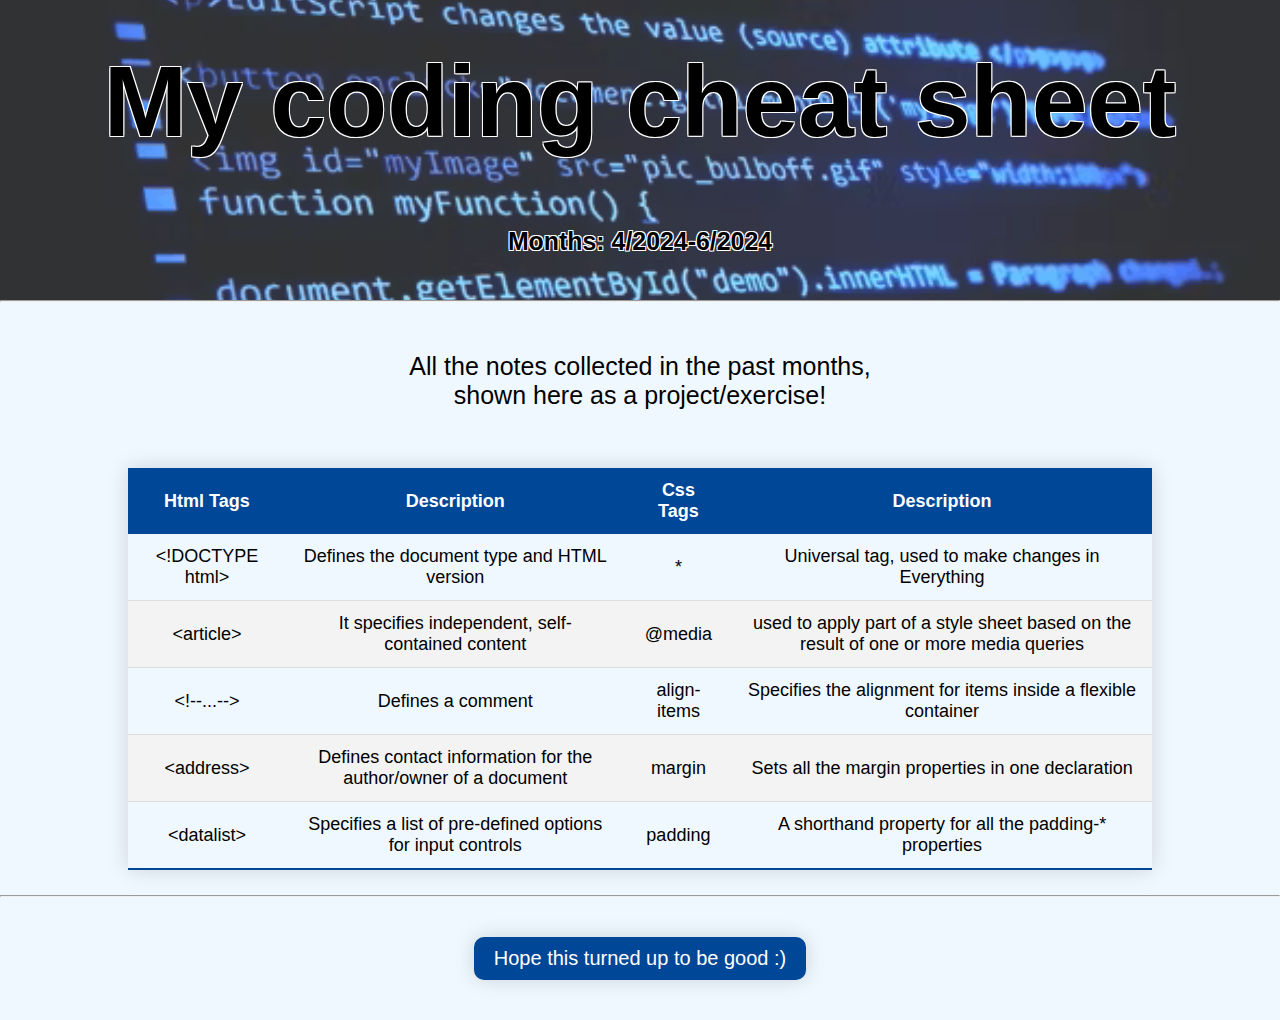
<file: cheat_sheet_structure.html>
<!DOCTYPE html>
    <html lang="en">
        <head>
                <title>My Cheat Sheet</title>
                <link rel="icon" href="./images-removebg-preview.png" type="image/x-icon">
                <link href="/cheat_sheet_styling.css" rel="stylesheet" type="text/css"></link>
        </head>
        <body>
            <header>
                <section class="heading">
                    <h1>My coding cheat sheet</h1>
                </section>
                <br>
                <section class="subheading">
                    <h5>Months: 4/2024-6/2024</h5>
                </section>
            </header>
            <hr>
            <section class="paragraph">
                <p>All the notes collected in the past months,<br> shown here as a project/exercise!</p>
            </section>
            <br>
            <section class="table">
                <table>
                    <thead>
                        <tr>
                            <th>Html Tags</th>
                            <th>Description</th>
                            <th>Css Tags</th>
                            <th>Description</th>
                        </tr>
                    </thead>
                    <tbody>
                        <tr>
                            <td>&lt;!DOCTYPE html&gt;</td>
                            <td>Defines the document type and HTML version</td>
                            <td>*</td>
                            <td>Universal tag, used to make changes in Everything</td>
                        </tr>
                        <tr>
                            <td>&lt;article&gt;</td>
                            <td>It specifies independent, self-contained content</td>
                            <td>@media</td>
                            <td>used to apply part of a style sheet based on the result of one or more media queries</td>
                        </tr>
                        <tr>
                            <td>&lt;!--...--&gt;</td>
                            <td>Defines a comment</td>
                            <td>align-items</td>
                            <td>Specifies the alignment for items inside a flexible container</td>
                        </tr>
                        <tr>
                            <td>&lt;address&gt;</td>
                            <td>Defines contact information for the author/owner of a document</td>
                            <td>margin</td>
                            <td>Sets all the margin properties in one declaration</td>
                        </tr>
                        <tr>
                            <td>&lt;datalist&gt;</td>
                            <td>Specifies a list of pre-defined options for input controls</td>
                            <td>padding</td>
                            <td>A shorthand property for all the padding-* properties</td>
                        </tr>
                    </tbody>
                    <tfoot>

                    </tfoot>
                </table>
            </section>
        <hr>
        <footer>
            <p class="footer">Hope this turned up to be good :)</p>
        </footer>
        </body>
    </html>
</file>
<file: cheat_sheet_styling.css>
* {
    margin: 0;
    padding: 0;
    box-sizing: border-box;
    font-family: Verdana, Geneva, Tahoma, sans-serif;
}

header {
    position: relative;
    width: 100%;
    height: 300px;
    font-size: 50px;
    text-align: center;
    color: black;
    display: flex;
    flex-direction: column;
    justify-content: center;
    align-items: center;
    overflow: hidden;
    text-shadow: 
        -1px -1px 0 #fff,  
        1px -1px 0 #fff,
        -1px 1px 0 #fff,
        1px 1px 0 #fff;
}

header::before {
    content: "";
    position: absolute;
    top: 0;
    left: 0;
    width: 100%;
    height: 100%;
    background-image: url('./code_1_loop_img.png');
    background-size: cover;
    background-position: center;
    background-repeat: no-repeat;
    opacity: 0.8;
    z-index: -1;
}

.subheading {
    font-size: 30px;
    margin-top: 10px;
    text-shadow: 
        -1px -1px 0 #fff,  
        1px -1px 0 #fff,
        -1px 1px 0 #fff,
        1px 1px 0 #fff;
}

body {
    font-size: 20px;
    position: relative;
    text-align: center;
    background-color: rgb(240,248,255);
}

.paragraph {
    margin: 50px auto 10px auto;
    font-size: 25px;
}

footer {
    margin: 40px;
}

table {
    border-collapse: collapse;
    margin: 25px 0;
    font-size: 18px;
    min-width: 400px;
    box-shadow: 0 0 20px rgba(0, 0, 0, 0.15);
    width: 80%;
    margin-left: auto;
    margin-right: auto;
}

table thead tr {
    background-color: #004798;
    color: #ffffff;
    text-align: left;
}

table th,
table td {
    padding: 12px 15px;
}

table tbody tr {
    border-bottom: 1px solid #dddddd;
}

table tbody tr:nth-of-type(even) {
    background-color: #f3f3f3;
}

table tbody tr:last-of-type {
    border-bottom: 2px solid #004798;
}

table th,
table td {
    text-align: center;
}

.footer {
    color: white;
    background-color: #004798;
    border-radius: 10px;
    display: inline-block;
    padding: 10px 20px;
    text-align: center;
    box-shadow: 0 0 20px rgba(0, 0, 0, 0.15);
</file>
